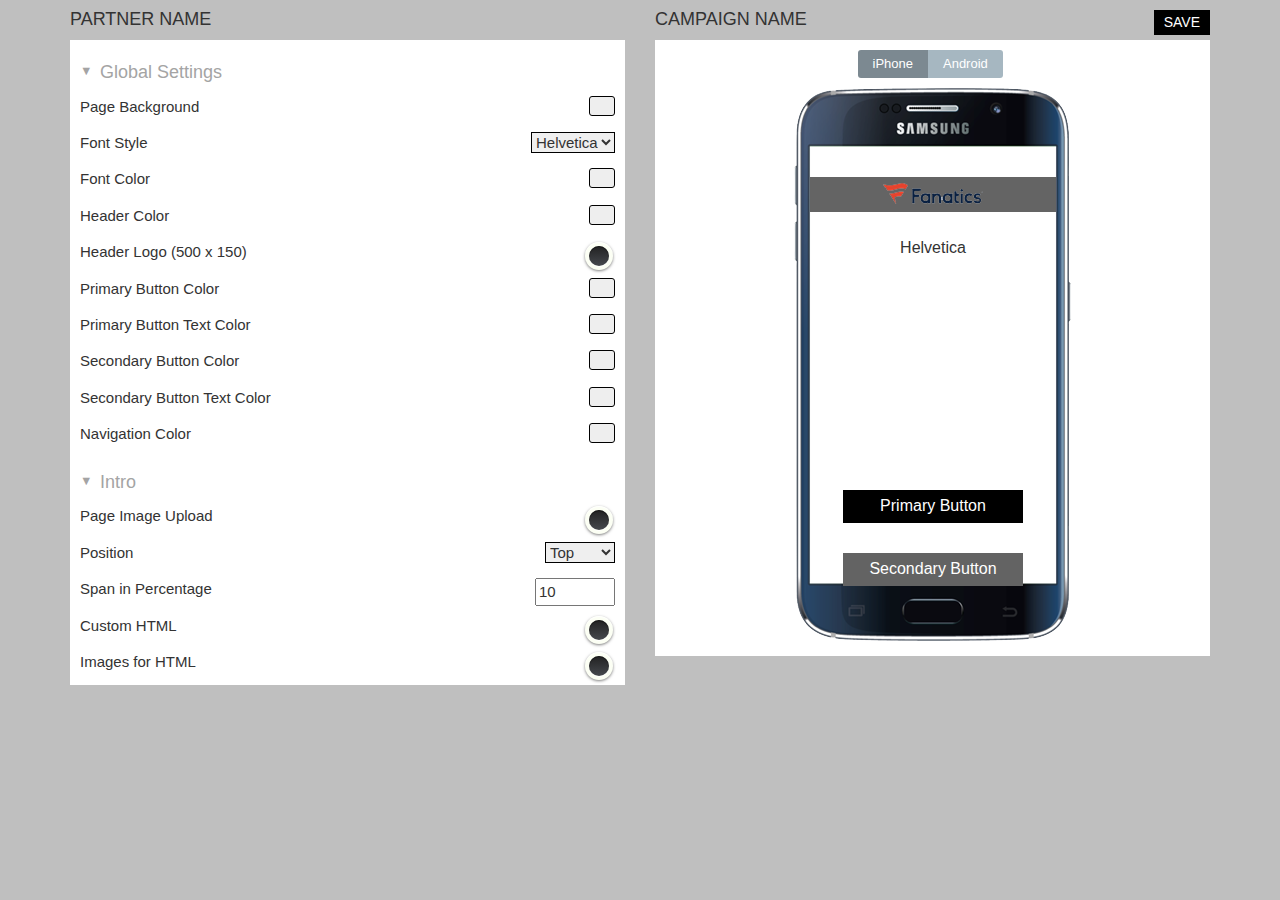
<file: application/mobile.html>
<!doctype html>
<html>
<head>
<meta charset="utf-8">
<title></title>
<link rel="stylesheet" type="text/css" media="all" href="css/jquery.minicolors.css">
<script type="text/javascript" src="js/jquery-1.11.0.min.js"></script>
<script type="text/javascript" src="js/farbtastic.js"></script>
 <script type="text/javascript" src="js/jquery.minicolors.min.js"></script>
<link type="text/css" rel="stylesheet" href="css/bootstrap.min.css"/>
<link type="text/css" rel="stylesheet" href="css/style.css"/>
<script type="text/javascript" src="js/bootstrap.min.js"></script>  
<link rel="stylesheet" href="css/farbtastic.css" type="text/css" />
 <script type="text/javascript" charset="utf-8">
$(document).ready(function() {
    //default values
    $('.logo').css("background-color","#646464");
    $('.primary-button').css("background-color",'#000000');   
    $('.secondary-button').css("color",'#646464');
     $('.primary-button').css("color",'#ffffff');
     $('.secondary-button').css("color",'#ffffff');

     var curr_id;

    $('#picker').click(function()
    {
        var color_val = $.farbtastic('#picker').color;
        console.log("Hello");
        console.log(color_val);
        console.log(curr_id);
        if(curr_id == "color_page_bk")
        {
            $('.page_color').css("background-color",color_val);
            $(".mobile-inner").css("background-color",color_val);
        }
        if(curr_id == "color_pr_btn_txt_color")
        {
            $('.primary_btn_text_color').css("background-color",color_val);
            $('.primary-button').css("color",color_val);
        }
        if(curr_id == "color_pr_btn_color")
        {
             $('.primary_btn_color').css("background-color",color_val);
            $('.primary-button').css("background-color",color_val);   
        }
         if(curr_id == "color_sr_btn_color")
        {
             $('.secondary_btn_color').css("background-color",color_val);
            $('.secondary-button').css("background-color",color_val);   
        }
        if(curr_id == "color_sr_btn_txt_color")
        {
            $('.secondary_btn_text_color').css("background-color",color_val);
            $('.secondary-button').css("color",color_val);
        }
        if(curr_id == "color_font_color")
        {
            $('.font_color').css("background-color",color_val);
            $('.font').css("color",color_val);
        }
        if(curr_id == "color_header_color")
        {
            $('.header_color').css("background-color",color_val);
            $('.logo').css("background-color",color_val);
        }
        
    });
    $('.page_color').click(function()
    {
        curr_id = this.id;
        $('#picker').farbtastic('#color');
    });
    $('.primary_btn_text_color').click(function()
    {
        curr_id = this.id;
        $('#picker').farbtastic('#color');
    });
    $('.primary_btn_color').click(function()
    {
        curr_id = this.id;
        $('#picker').farbtastic('#color');
    });
    $('.secondary_btn_color').click(function()
    {
        curr_id = this.id;
        $('#picker').farbtastic('#color');
    });
    $('.secondary_btn_text_color').click(function()
    {
        curr_id = this.id;
        $('#picker').farbtastic('#color');
    });
     $('.font_color').click(function()
    {
        curr_id = this.id;
        $('#picker').farbtastic('#color');
    });
    $('.header_color').click(function()
    {
        curr_id = this.id;
        $('#picker').farbtastic('#color');
    });
});
 </script>
</head>
<body class="mobile-panel-page">
	<div class="wrapper">
    	<div class="container">
        	<div class="row">
            	<div class="col-md-6 col-sm-6 col-xs-12">
                	<div class="partner-name">
                    	<h4>PARTNER NAME</h4>
                        <ul class="partner-main">
                            <li class="dropdown global-settings">
                              <input type="checkbox" />
                              <a href="#" data-toggle="dropdown">Global Settings</a>
                              <ul class="dropdown-menu">
                                <li>Page Background<a href="#"  id="color_page_bk" class="page_color" class="colorwell"  data-toggle="modal" data-target="#myModal"></a></li>
                           
                                <li>Font Style
                                	<select>
                                    	<option>Helvetica</option>
                                        <option>Arial</option>
                                        <option>Calibri</option>
                                        <option>System</option>
                                        <option>Tahoma</option>
                                    </select>
                                </li>
                                <li>Font Color<a href="#" id="color_font_color" class="font_color" data-toggle="modal" class="colorwell" data-target="#myModal"></a></li>
                                <li>Header Color<a href="#" id="color_header_color" class="header_color" data-toggle="modal" class="colorwell" data-target="#myModal"></a></li>
                                <li>Header Logo (500 x 150)<div class="rounded">
                                    <input type="checkbox" value="None" id="roundedOne" name="check" />
                                    <label for="roundedOne"></label>
                                </div>
                                </li>
                                <li>Primary Button Color<a href="#" id="color_pr_btn_color" class="primary_btn_color" data-toggle="modal" class="colorwell" data-target="#myModal"></a></li>
                                <li>Primary Button Text Color<a href="#" id="color_pr_btn_txt_color" class="primary_btn_text_color" data-toggle="modal" class="colorwell" data-target="#myModal"></a></li>
                                <li>Secondary Button Color<a href="#" id="color_sr_btn_color" class="secondary_btn_color" data-toggle="modal" class="colorwell" data-target="#myModal"></a></li>
                                <li>Secondary Button Text Color<a href="#" id="color_sr_btn_txt_color" class="secondary_btn_text_color" data-toggle="modal" class="colorwell" data-target="#myModal"></a></li>
                                <li>Navigation Color<a href="#"></a></li>
                              </ul>
                            </li>
                            <li class="dropdown intro">
                              <input type="checkbox" />
                              <a href="#" data-toggle="dropdown">Intro</a>
                              <ul class="dropdown-menu">
                                <li>Page Image Upload<div class="rounded">
                                    <input type="checkbox" value="None" id="roundedTwo" name="check" />
                                    <label for="roundedTwo"></label>
                                </div>
                                </li>
                                <li>Position
                                    <select>
                                        <option>Top</option>
                                        <option>Center</option>
                                        <option>Bottom</option>
                                    </select>
                                </li>
                                <li>Span in Percentage<input type="number" name="points" min="10" max="100" step="10" value="10"></li>
                                <li>Custom HTML<div class="rounded">
                                    <input type="checkbox" value="None" id="roundedThree" name="check" />
                                    <label for="roundedThree"></label>
                                </div>
                                </li>
                                <li>Images for HTML<div class="rounded">
                                    <input type="checkbox" value="None" id="roundedFour" name="check" />
                                    <label for="roundedFour"></label>
                                </div>
                                </li>
                                <li><a href="#" class="add">+Add</a></li>
                                <li>Primary Button Content</li>
                                <li><input type="text" placeholder="Get Started" class="get-started"></li>
                              </ul>
                            </li>
                            <li class="dropdown">
                              <input type="checkbox" />
                              <a href="#" data-toggle="dropdown">Photo & Frame Frame Frame</a>
                            </li>
                            <li class="dropdown">
                              <input type="checkbox" />
                              <a href="#" data-toggle="dropdown">Share</a>
                            </li>
                            <li class="dropdown">
                              <input type="checkbox" />
                              <a href="#" data-toggle="dropdown">Reward</a>
                            </li>
                          </ul>
                    </div>
                </div>

                <div class="col-md-6 col-sm-6 col-xs-12">
                	<div class="campaign-name">
                    	<h4>CAMPAIGN NAME<a href="#" class="save">SAVE</a></h4>
                        <div class="campaing-main">
                        	<div class="select-phone">
                            	<a href="#" class="iphone">iPhone</a>
                                <a href="#" class="android">Android</a>
                            </div>
                        	<img src="images/mobile.png">
                            <div class="mobile-inner primary-screen">
                            	<div class="logo">
                                	<img src="images/logo.png" alt="">
                                </div>
                                <div class="font">
                                	<p>Helvetica</p>
                                </div>
                                <div class="primary-button">Primary Button</div>
                                <div class="secondary-button">Secondary Button</div>
                            </div>
                            <div class="mobile-inner get-started-screen">
                                <div class="logo">
                                    <img src="images/logo.png" alt="">
                                </div>
                                <div class="image-and-html">
                                    
                                </div>
                                <div class="get-started-button">Get Started</div>
                            </div>
                        </div>
                    </div>
                </div>
            </div>

        </div>
    </div>
<!-- Modal -->
<div class="modal fade" id="myModal" role="dialog">
    <div class="modal-dialog">
    
      <!-- Modal content-->
      <div class="modal-content">
        <div class="modal-header">
          <button type="button" class="close" data-dismiss="modal">&times;</button>
          <h4 class="modal-title">Choose color</h4>
        </div>
        <div class="modal-body">
          <p>       <div id="picker"></div></p>
        </div>
        <div class="modal-footer">
          <button type="button" class="btn btn-default" data-dismiss="modal">Close</button>
        </div>
      </div>
    </div>
  </div>
  <!-- Modal End -->
  <script type="text/javascript">
      $('.global-settings').click(function() {
      $('.primary-screen').css('display','block');
      $('.get-started-screen').css('display','none');
    });
       $('.intro').click(function() {
      $('.get-started-screen').css('display','block');
      $('.primary-screen').css('display','none');
    });
  </script>
</body>
</html>
</file>
<file: application/css/style.css>
@charset "utf-8";
/* CSS Document */


body {
    font-family: "Segoe UI",arial,sans-serif;
    font-size: 12px;
}
.select-form{
	width:300px;
	margin:0 auto;
}
.select.form-control{
	margin-bottom:10px;
}
.form-control:focus {
    border-color: #ccc;
    box-shadow: none;
    outline: 0 none;
}
label {
	font-size:15px;
	margin-bottom:10px;
	float: left;
}
.submit{
	text-decoration:none;
	color:#000000;
	background-color:#c3c3c3;
	padding:3px 20px;
	border:1px solid #000000;
	float:right;
}
@import url("http://fonts.googleapis.com/css?family=Lato:300,400,700,900");
@import url(http://fonts.googleapis.com/css?family=Pacifico);
body {
  font-family: "Lato", Helvetica, Arial;
  font-size: 16px;
}

*, *:before, *:after {
  -webkit-border-sizing: border-box;
  -moz-border-sizing: border-box;
  border-sizing: border-box;
}

.container > ul {
  list-style: none;
  padding: 0;
  margin: 0 0 20px 0;
}

.title {
  font-family: 'Pacifico';
  font-weight: norma;
  font-size: 40px;
  text-align: center;
  line-height: 1.4;
  color: #C0392B;
}

.dropdown {
  position: relative;
}
.dropdown a {
  text-decoration: none;
}
.dropdown [data-toggle="dropdown"] {
  display: block;
  color: #a4a4a4;
  padding: 10px 20px;
  font-size:18px;
}

.dropdown [data-toggle="dropdown"]:before {
  position: absolute;
  display: block;
  content: '\25BC';
  font-size: 0.7em;
  color: #a4a4a4;
  top: 13px;
  left: 0px;
  -moz-transform: rotate(0deg);
  -ms-transform: rotate(0deg);
  -webkit-transform: rotate(0deg);
  transform: rotate(0deg);
  -moz-transition: -moz-transform 0.6s;
  -o-transition: -o-transform 0.6s;
  -webkit-transition: -webkit-transform 0.6s;
  transition: transform 0.6s;
}
/*.dropdown > .dropdown-menu {
  max-height: 0;
  overflow: hidden;
  list-style: none;
  padding: 0;
  margin: 0;
  -moz-transform: scaleY(0);
  -ms-transform: scaleY(0);
  -webkit-transform: scaleY(0);
  transform: scaleY(0);
  -moz-transform-origin: 50% 0%;
  -ms-transform-origin: 50% 0%;
  -webkit-transform-origin: 50% 0%;
  transform-origin: 50% 0%;
  -moz-transition: max-height 0.6s ease-out;
  -o-transition: max-height 0.6s ease-out;
  -webkit-transition: max-height 0.6s ease-out;
  transition: max-height 0.6s ease-out;
  animation: hideAnimation 0.4s ease-out;
  -moz-animation: hideAnimation 0.4s ease-out;
  -webkit-animation: hideAnimation 0.4s ease-out;
}*/
.dropdown-menu1, .dropdown-menu2, .dropdown-menu3{display: none;}
.dropdown > .dropdown-menu li {
  padding: 0;
  font-size: 15px;
  margin-bottom: 15px;
  clear: both;
}
.dropdown > .dropdown-menu li a {
  display: block;
  color: #6f6f6f;
  background: #EEE;
  float: right;
  height: 20px;
  width: 20px;
  border:1px solid #000000;
  padding:3px 12px;
  border-radius: 3px;
}
.dropdown > .dropdown-menu li a:hover {
  background: #f6f6f6;
}
.dropdown > input[type="checkbox"] {
  opacity: 0;
  display: block;
  position: absolute;
  top: 0;
  width: 100%;
  height: 100%;
  cursor: pointer;
}
.dropdown > input[type="checkbox"]:checked ~ .dropdown-menu {
  max-height: 9999px;
  display: block;
  -moz-transform: scaleY(1);
  -ms-transform: scaleY(1);
  -webkit-transform: scaleY(1);
  transform: scaleY(1);
  animation: showAnimation 0.5s ease-in-out;
  -moz-animation: showAnimation 0.5s ease-in-out;
  -webkit-animation: showAnimation 0.5s ease-in-out;
  -moz-transition: max-height 2s ease-in-out;
  -o-transition: max-height 2s ease-in-out;
  -webkit-transition: max-height 2s ease-in-out;
  transition: max-height 2s ease-in-out;
}
.dropdown > input[type="checkbox"]:checked + a[data-toggle="dropdown"]:before {
  -moz-transform: rotate(-180deg);
  -ms-transform: rotate(-180deg);
  -webkit-transform: rotate(-180deg);
  transform: rotate(-180deg);
  -moz-transition: -moz-transform 0.6s;
  -o-transition: -o-transform 0.6s;
  -webkit-transition: -webkit-transform 0.6s;
  transition: transform 0.6s;
}

@keyframes showAnimation {
  0% {
    -moz-transform: scaleY(0.1);
    -ms-transform: scaleY(0.1);
    -webkit-transform: scaleY(0.1);
    transform: scaleY(0.1);
  }
  40% {
    -moz-transform: scaleY(1.04);
    -ms-transform: scaleY(1.04);
    -webkit-transform: scaleY(1.04);
    transform: scaleY(1.04);
  }
  60% {
    -moz-transform: scaleY(0.98);
    -ms-transform: scaleY(0.98);
    -webkit-transform: scaleY(0.98);
    transform: scaleY(0.98);
  }
  80% {
    -moz-transform: scaleY(1.04);
    -ms-transform: scaleY(1.04);
    -webkit-transform: scaleY(1.04);
    transform: scaleY(1.04);
  }
  100% {
    -moz-transform: scaleY(0.98);
    -ms-transform: scaleY(0.98);
    -webkit-transform: scaleY(0.98);
    transform: scaleY(0.98);
  }
  80% {
    -moz-transform: scaleY(1.02);
    -ms-transform: scaleY(1.02);
    -webkit-transform: scaleY(1.02);
    transform: scaleY(1.02);
  }
  100% {
    -moz-transform: scaleY(1);
    -ms-transform: scaleY(1);
    -webkit-transform: scaleY(1);
    transform: scaleY(1);
  }
}
@-moz-keyframes showAnimation {
  0% {
    -moz-transform: scaleY(0.1);
    -ms-transform: scaleY(0.1);
    -webkit-transform: scaleY(0.1);
    transform: scaleY(0.1);
  }
  40% {
    -moz-transform: scaleY(1.04);
    -ms-transform: scaleY(1.04);
    -webkit-transform: scaleY(1.04);
    transform: scaleY(1.04);
  }
  60% {
    -moz-transform: scaleY(0.98);
    -ms-transform: scaleY(0.98);
    -webkit-transform: scaleY(0.98);
    transform: scaleY(0.98);
  }
  80% {
    -moz-transform: scaleY(1.04);
    -ms-transform: scaleY(1.04);
    -webkit-transform: scaleY(1.04);
    transform: scaleY(1.04);
  }
  100% {
    -moz-transform: scaleY(0.98);
    -ms-transform: scaleY(0.98);
    -webkit-transform: scaleY(0.98);
    transform: scaleY(0.98);
  }
  80% {
    -moz-transform: scaleY(1.02);
    -ms-transform: scaleY(1.02);
    -webkit-transform: scaleY(1.02);
    transform: scaleY(1.02);
  }
  100% {
    -moz-transform: scaleY(1);
    -ms-transform: scaleY(1);
    -webkit-transform: scaleY(1);
    transform: scaleY(1);
  }
}
@-webkit-keyframes showAnimation {
  0% {
    -moz-transform: scaleY(0.1);
    -ms-transform: scaleY(0.1);
    -webkit-transform: scaleY(0.1);
    transform: scaleY(0.1);
  }
  40% {
    -moz-transform: scaleY(1.04);
    -ms-transform: scaleY(1.04);
    -webkit-transform: scaleY(1.04);
    transform: scaleY(1.04);
  }
  60% {
    -moz-transform: scaleY(0.98);
    -ms-transform: scaleY(0.98);
    -webkit-transform: scaleY(0.98);
    transform: scaleY(0.98);
  }
  80% {
    -moz-transform: scaleY(1.04);
    -ms-transform: scaleY(1.04);
    -webkit-transform: scaleY(1.04);
    transform: scaleY(1.04);
  }
  100% {
    -moz-transform: scaleY(0.98);
    -ms-transform: scaleY(0.98);
    -webkit-transform: scaleY(0.98);
    transform: scaleY(0.98);
  }
  80% {
    -moz-transform: scaleY(1.02);
    -ms-transform: scaleY(1.02);
    -webkit-transform: scaleY(1.02);
    transform: scaleY(1.02);
  }
  100% {
    -moz-transform: scaleY(1);
    -ms-transform: scaleY(1);
    -webkit-transform: scaleY(1);
    transform: scaleY(1);
  }
}
@keyframes hideAnimation {
  0% {
    -moz-transform: scaleY(1);
    -ms-transform: scaleY(1);
    -webkit-transform: scaleY(1);
    transform: scaleY(1);
  }
  60% {
    -moz-transform: scaleY(0.98);
    -ms-transform: scaleY(0.98);
    -webkit-transform: scaleY(0.98);
    transform: scaleY(0.98);
  }
  80% {
    -moz-transform: scaleY(1.02);
    -ms-transform: scaleY(1.02);
    -webkit-transform: scaleY(1.02);
    transform: scaleY(1.02);
  }
  100% {
    -moz-transform: scaleY(0);
    -ms-transform: scaleY(0);
    -webkit-transform: scaleY(0);
    transform: scaleY(0);
  }
}
@-moz-keyframes hideAnimation {
  0% {
    -moz-transform: scaleY(1);
    -ms-transform: scaleY(1);
    -webkit-transform: scaleY(1);
    transform: scaleY(1);
  }
  60% {
    -moz-transform: scaleY(0.98);
    -ms-transform: scaleY(0.98);
    -webkit-transform: scaleY(0.98);
    transform: scaleY(0.98);
  }
  80% {
    -moz-transform: scaleY(1.02);
    -ms-transform: scaleY(1.02);
    -webkit-transform: scaleY(1.02);
    transform: scaleY(1.02);
  }
  100% {
    -moz-transform: scaleY(0);
    -ms-transform: scaleY(0);
    -webkit-transform: scaleY(0);
    transform: scaleY(0);
  }
}
@-webkit-keyframes hideAnimation {
  0% {
    -moz-transform: scaleY(1);
    -ms-transform: scaleY(1);
    -webkit-transform: scaleY(1);
    transform: scaleY(1);
  }
  60% {
    -moz-transform: scaleY(0.98);
    -ms-transform: scaleY(0.98);
    -webkit-transform: scaleY(0.98);
    transform: scaleY(0.98);
  }
  80% {
    -moz-transform: scaleY(1.02);
    -ms-transform: scaleY(1.02);
    -webkit-transform: scaleY(1.02);
    transform: scaleY(1.02);
  }
  100% {
    -moz-transform: scaleY(0);
    -ms-transform: scaleY(0);
    -webkit-transform: scaleY(0);
    transform: scaleY(0);
  }
}

.partner-name  ul {
    margin: 0;
    padding: 0;
}
.partner-name  ul li {
    list-style:none;
}
.dropdown-menu select{
	float:right;
	border: 1px solid #000000;
}
.check-logo{
	float:right;
	 -ms-transform: scale(2); 
     -moz-transform: scale(2); 
     -webkit-transform: scale(2); 
     -o-transform: scale(2);
}
input[type="checkbox"]{
	margin-right:6px;
}
.mobile-panel-page{
	background-color:#bfbfbf;
}
.partner-main{
	background-color:#ffffff;
	padding: 10px !important;
	height: 645px;
  overflow-y:auto;
}
.campaing-main {
    background-color: #ffffff;
    min-height: 616px;
    padding: 10px;
    text-align: center;
}
.save{
	float:right;
	font-size:14px;
	background-color:#000000;
	color:#ffffff;
	padding:5px 10px;
}
.save:hover, .save:focus{
	color:#ffffff;
	text-decoration:none;
  outline: medium none;
}
.iphone{
	background-color:#7c8991;
	color:#ffffff;
	padding:5px 15px;
	float:left;
	font-size: 13px;
	border-radius: 3px 0 0 3px;
}
.android{
	background-color:#a6b7c1;
	color:#ffffff;
	padding:5px 15px;
	float:left;
	font-size: 13px;
	border-radius: 0 3px 3px 0;
}
.iphone:hover, .android:hover{
	color:#ffffff;
	text-decoration:none;
}
.iphone:focus, .android:focus{
	outline: medium none;
	color:#ffffff;
	text-decoration:none;
}
.select-phone {
    display: table;
    margin: 0 auto 10px auto;
    width: 150px;
}
.mobile-inner {
    left: 170px;
    position: absolute;
    top: 179px;
}
.logo{
	background-color:#bfbfbf;
  width: 246px;
  height: 35px;
}
.logo  img{
  margin-top: 6px;
}
.font {
    margin-top: 25px;
}
.primary-button{
	background-color:#000000;
	color:#ffffff;
	margin: 230px auto 0 auto;
    padding: 5px;
    width: 180px;
}
.secondary-button{
	background-color:#636363;
	color:#ffffff;
	margin: 30px auto 31px auto;
    padding: 5px;
    width: 180px;
}




.rounded {
  width: 28px;
  height: 28px;
  background: #fcfff4;

  /*background: -webkit-linear-gradient(top, #fcfff4 0%, #dfe5d7 40%, #b3bead 100%);
  background: -moz-linear-gradient(top, #fcfff4 0%, #dfe5d7 40%, #b3bead 100%);
  background: -o-linear-gradient(top, #fcfff4 0%, #dfe5d7 40%, #b3bead 100%);
  background: -ms-linear-gradient(top, #fcfff4 0%, #dfe5d7 40%, #b3bead 100%);
  background: linear-gradient(top, #fcfff4 0%, #dfe5d7 40%, #b3bead 100%);*/
  filter: progid:DXImageTransform.Microsoft.gradient( startColorstr='#fcfff4', endColorstr='#b3bead',GradientType=0 );
  margin: 1px 2px 5px 0;

  -webkit-border-radius: 50px;
  -moz-border-radius: 50px;
  border-radius: 50px;

  -webkit-box-shadow: inset 0px 1px 1px white, 0px 1px 3px rgba(0,0,0,0.5);
  -moz-box-shadow: inset 0px 1px 1px white, 0px 1px 3px rgba(0,0,0,0.5);
  box-shadow: inset 0px 1px 1px white, 0px 1px 3px rgba(0,0,0,0.5);
  position: relative;
  float:right;
}

.rounded label {
  cursor: pointer;
  position: absolute;
  width: 20px;
  height: 20px;

  -webkit-border-radius: 50px;
  -moz-border-radius: 50px;
  border-radius: 50px;
  left: 4px;
  top: 4px;

  -webkit-box-shadow: inset 0px 1px 1px rgba(0,0,0,0.5), 0px 1px 0px rgba(255,255,255,1);
  -moz-box-shadow: inset 0px 1px 1px rgba(0,0,0,0.5), 0px 1px 0px rgba(255,255,255,1);
  box-shadow: inset 0px 1px 1px rgba(0,0,0,0.5), 0px 1px 0px rgba(255,255,255,1);

  background: -webkit-linear-gradient(top, #222 0%, #45484d 100%);
  background: -moz-linear-gradient(top, #222 0%, #45484d 100%);
  background: -o-linear-gradient(top, #222 0%, #45484d 100%);
  background: -ms-linear-gradient(top, #222 0%, #45484d 100%);
  background: linear-gradient(top, #222 0%, #45484d 100%);
  filter: progid:DXImageTransform.Microsoft.gradient( startColorstr='#222', endColorstr='#45484d',GradientType=0 );
}

.rounded label:after {
  -ms-filter: "progid:DXImageTransform.Microsoft.Alpha(Opacity=0)";
  filter: alpha(opacity=0);
  opacity: 0;
  content: '';
  position: absolute;
  width: 12px;
  height: 8px;
  background: transparent;
  top: 5px;
  left: 4px;
  border: 3px solid #fcfff4;
  border-top: none;
  border-right: none;

  -webkit-transform: rotate(-45deg);
  -moz-transform: rotate(-45deg);
  -o-transform: rotate(-45deg);
  -ms-transform: rotate(-45deg);
  transform: rotate(-45deg);
}

.rounded label:hover::after {
  -ms-filter: "progid:DXImageTransform.Microsoft.Alpha(Opacity=30)";
  filter: alpha(opacity=30);
  opacity: 0.3;
}

.rounded input[type=checkbox]:checked + label:after {
  -ms-filter: "progid:DXImageTransform.Microsoft.Alpha(Opacity=100)";
  filter: alpha(opacity=100);
  opacity: 1;
}
.rounded input[type="checkbox"] {
    visibility: hidden;
}
.dropdown  input[type="number"]{
  float:right;
  width:80px;
}
.add{
  background: transparent none repeat scroll 0 0 !important;
  border: medium none !important;
  padding: 0 !important;
  width: auto !important;
  font-size: 11px;
  float: right;
}
.get-started {
    font-size: 18px;
    padding: 10px;
    width: 300px;
    border: 1px solid #252525;
}
.get-started-screen{
  display:none;
}
.get-started-button {
    background-color: #000000;
    color: #ffffff;
    margin: 230px auto 0;
    padding: 5px;
    width: 180px;
}
body .modal.fade {
    /* new custom width */
    width: 100%;
    height:100%;
    /* must be half of the width, minus scrollbar on the left (30px) */
    
}
#myModal .modal-dialog{
  width: 230px;
}
.image-and-html #cantain{
  width: 100%;
  height:100px;
}
.contain-html {
    height: 220px;
    overflow-x: inherit;
    overflow-y: auto;
    width: 246px;
}
.get-started-screen  .get-started-button{
  margin: 10px auto 28px auto;
}
.get-started-screen{
  padding-bottom: 12px;
}
.contain-html  img {
    width: 100%;
}
.reward-screen{
  display: none;
}
.reward-screen .get-started-button{
  margin: 0px auto 0 auto;
}
.custome-html{
  width: 246px;
  height: 230px;
}
.footer-text {
    border: 1px solid #252525;
    height: 100px;
    width: 100%;
}
.reward label{
  float: none;
}
.reward-option select{
  float: none;
  width: 100%;
}
.reward-screen-input li{
 list-style: none;
}
.reward-screen-input{
  padding: 0;
  margin: 0 auto 0 auto;
  width: 180px;
}
.reward-screen-input input {
    background-color: #ffffff;
    border: medium none;
    margin-bottom: 5px;
    padding: 2px 5px;
    width: 180px;
}
.footer-content {
    font-size: 10px;
    line-height: 10px;
    margin: 5px auto 10px auto;
    width: 246px;
    color: #444444;
    height: 29px;
}
.select-device select{
  border: 1px solid #252525;
  margin-bottom:10px;
}
.galaxy{
  display: none;
}
.reward-option input{
  border: 1px solid #252525;
  padding: 2px 5px;
}
.reward-screen-input{
  height: 128px;
}
.reward-screen-input-inner{
  margin:0;
  padding: 0;
  display: none;
}
.form {
    display: none;
}
@media screen and (-webkit-min-device-pixel-ratio:0) {
 .mobile-inner{
  top: 177px;
 }
}
.image-and-html{
  width: 246px;
}
#cantain img{ width: 100% !important;}





@media only screen and (min-width:992px) and (max-width: 1199px) {
  .mobile-inner{
    left: 120px;
  }
}


@media only screen and (min-width:768px) and (max-width: 991px) {
  .mobile-inner{
    left: 65px;
  }
}

@media only screen and (min-width:480px) and (max-width: 767px) {
  .mobile-panel-page .container{
    width:460px;
  }
  .mobile-inner{
    left: 107px;
  }
}

@media only screen and (min-width:320px) and (max-width: 479px) {
  .mobile-panel-page .container{
    width:320px;
  }
  .mobile-inner{
    left: 41px;
  }
  .dropdown [data-toggle="dropdown"]{
    font-size:16px;
  }
  .dropdown .dropdown-menu li{
    font-size:13px;
    margin-bottom: 17px;
  }
  .get-started{
    width: 270px;
  }
}
</file>
<file: application/css/farbtastic.css>
/**
 * Farbtastic Color Picker 1.2
 * © 2008 Steven Wittens
 *
 * This program is free software; you can redistribute it and/or modify
 * it under the terms of the GNU General Public License as published by
 * the Free Software Foundation; either version 2 of the License, or
 * (at your option) any later version.
 *
 * This program is distributed in the hope that it will be useful,
 * but WITHOUT ANY WARRANTY; without even the implied warranty of
 * MERCHANTABILITY or FITNESS FOR A PARTICULAR PURPOSE.  See the
 * GNU General Public License for more details.
 *
 * You should have received a copy of the GNU General Public License
 * along with this program; if not, write to the Free Software
 * Foundation, Inc., 51 Franklin Street, Fifth Floor, Boston, MA  02110-1301  USA
 */
.farbtastic {
  position: relative;
}
.farbtastic * {
  position: absolute;
  cursor: crosshair;
}
.farbtastic, .farbtastic .wheel {
  width: 195px;
  height: 195px;
}
.farbtastic .color, .farbtastic .overlay {
  top: 47px;
  left: 47px;
  width: 101px;
  height: 101px;
}
.farbtastic .wheel {
  background: url(../images/wheel.png) no-repeat;
  width: 195px;
  height: 195px;
}
.farbtastic .overlay {
  background: url(../images/mask.png) no-repeat;
}
.farbtastic .marker {
  width: 17px;
  height: 17px;
  margin: -8px 0 0 -8px;
  overflow: hidden; 
  background: url(../images/marker.png) no-repeat;
}
</file>
